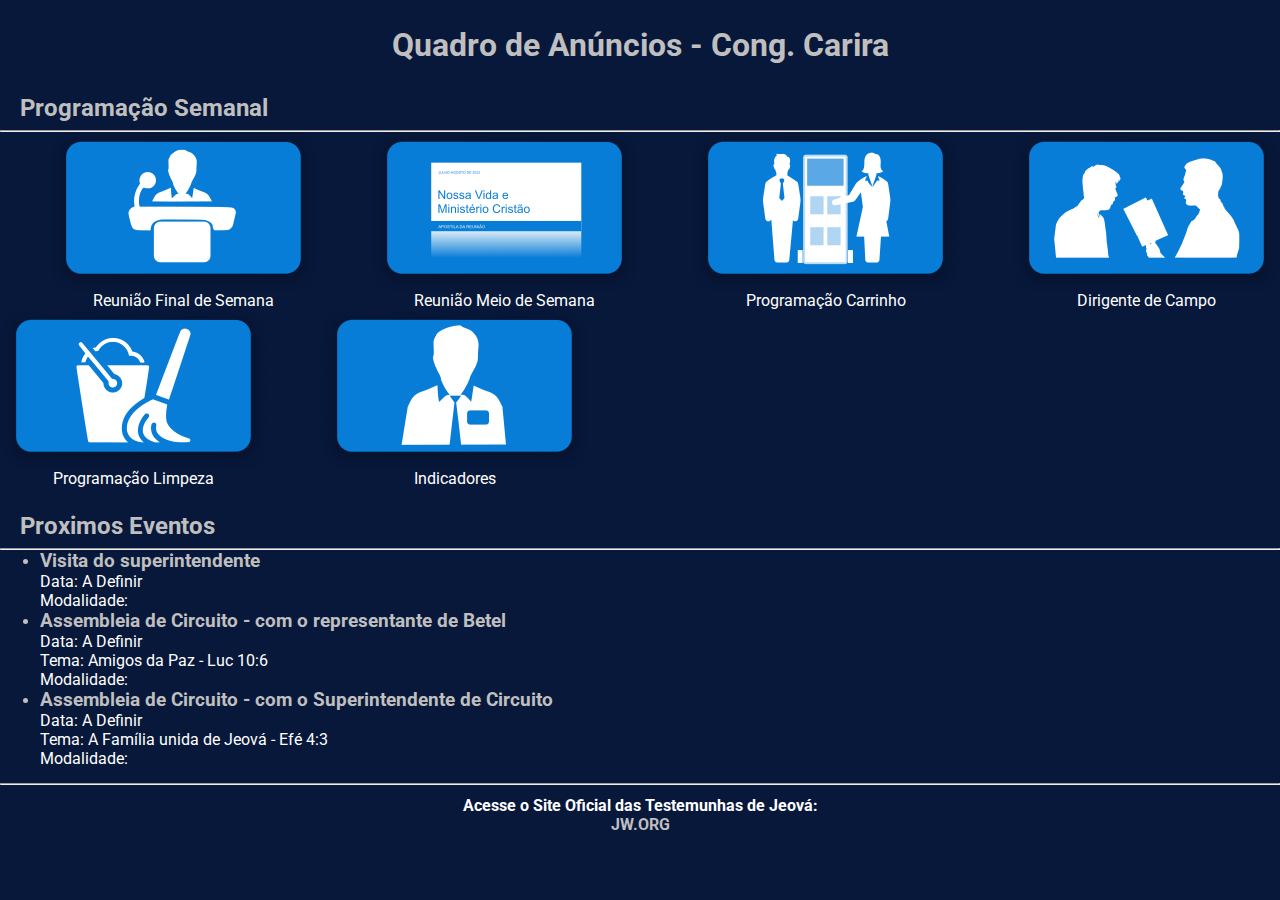
<file: index.html>
<!DOCTYPE html>
<html lang="pt-br">

<head>
    <meta charset="UTF-8">
    <meta http-equiv="X-UA-Compatible" content="IE=edge">
    <meta name="viewport" content="width=device-width, initial-scale=1.0">
    <link rel="stylesheet" href="style.css">
    <link rel="shortcut icon" href="img/favicon.ico" type="image/x-icon">
    <title>Quadro de anúncios</title>
</head>

<body>
    <header>
        <h1>Quadro de Anúncios - Cong. Carira</h1>
    </header>
    <main>
        <section class="programacao">
            <nav>
                <h2>Programação Semanal</h2>
            </nav>
            <hr>
            <a href="" class="imgs" target="_blank" rel="external">
                <p><img src="sabado.png" alt="">Reunião Final de Semana</p>
            </a>
            <a href="https://drive.google.com/file/d/1WOWJmA-Ii5mTDcEcbizA8zQkxcIXSf62/view?usp=sharing" class="imgs" target="_blank" rel="external">
                <p><img src="quarta.png" alt="">Reunião Meio de Semana</p>
            </a>
            <a href="programacao-carrinho.html" class="imgs" target="_blank" rel="external">
                <p><img src="Carrinhos.png" alt="">Programação Carrinho</p>
            </a>
            <a href="dirigente-de-campo.html" class="imgs"
                target="_blank" rel="external">
                <p><img src="Campo.png" alt="">Dirigente de Campo</p>
            </a>
            <a href="" class="imgs" target="_blank" rel="external">
                <p><img src="Limpeza.png" alt="">Programação Limpeza</p>
            </a>
            <a href="" class="imgs" target="_blank" rel="external">
                <p><img src="Voluntarios.png" alt="">Indicadores</p>
            </a>
        </section>
        <section class="eventos">
            <nav>
                <h2>Proximos Eventos</h2>
            </nav>
            <hr>
            <ul>
                <li>
                    <h3>Visita do superintendente</h3>
                </li>
                <p>Data: A Definir</p><br>
                <p>Modalidade: </p>
            </ul>
            <ul>
                <li>
                    <h3>Assembleia de Circuito - com o representante de Betel</h3>
                </li>
                <p>Data: A Definir</p><br>
                <p>Tema: Amigos da Paz - Luc 10:6</p><br>
                <p>Modalidade: </p><br>
            </ul>
            <ul>
                <li>
                    <h3>Assembleia de Circuito - com o Superintendente de Circuito</h3>
                </li>
                <p>Data: A Definir</p><br>
                <p>Tema: A Família unida de Jeová - Efé 4:3</p><br>
                <p>Modalidade: </p><br>
            </ul>

        </section>
    </main>
    <hr>
    <footer>
        <h4>Acesse o Site Oficial das Testemunhas de Jeová: <a href="https://www.jw.org/pt/" target="_blank"
                rel="external">JW.ORG</a></h4>
    </footer>
</body>

</html>
</file>
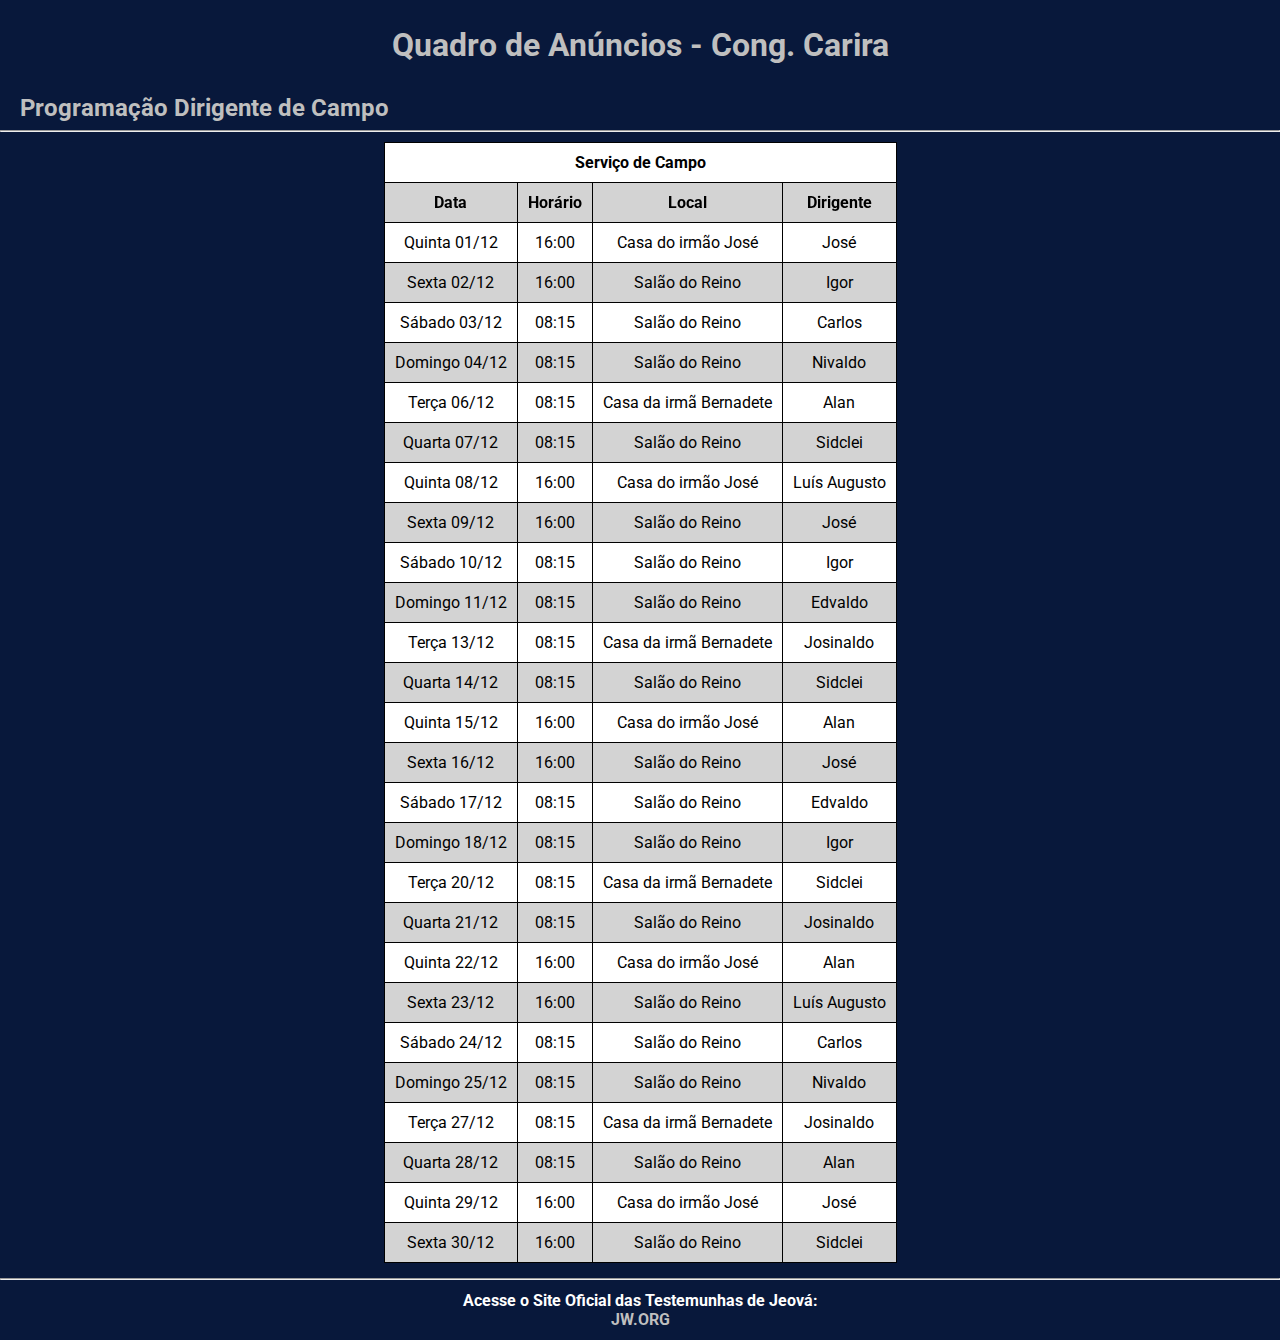
<file: dirigente-de-campo.html>
<!DOCTYPE html>
<html lang="pt-br">

<head>
    <meta charset="UTF-8">
    <meta http-equiv="X-UA-Compatible" content="IE=edge">
    <meta name="viewport" content="width=device-width, initial-scale=1.0">
    <title>Programação Cong. Carira</title>
    <link rel="shortcut icon" href="img/favicon.ico" type="image/x-icon">
    <link rel="stylesheet" href="style.css">
</head>

<body>
    <header>
        <a href="index.html">
            <h1>Quadro de Anúncios - Cong. Carira</h1>
        </a>
    </header>
    <main>
        <section class="programacao">
            <nav>
                <h2>Programação Dirigente de Campo</h2>
            </nav>
            <hr>
            <table>
                    <tr>
                        <th colspan="4">Serviço de Campo</th>
                    </tr>
                    <tr class="rolar">
                        <th>Data</th>
                        <th>Horário</th>
                        <th>Local</th>
                        <th>Dirigente</th>
                    </tr>
                        <tr>
                            <td>Quinta 01/12</td>
                            <td>16:00</td>
                            <td>Casa do irmão José</td>
                            <td>José</td>
                        </tr>
                        <tr>
                            <td>Sexta 02/12</td>
                            <td>16:00</td>
                            <td>Salão do Reino</td>
                            <td>Igor</td>
                        </tr>
                        <tr>
                            <td>Sábado 03/12</td>
                            <td>08:15</td>
                            <td>Salão do Reino</td>
                            <td>Carlos</td>
                        </tr>
                        <tr>
                            <td>Domingo 04/12</td>
                            <td>08:15</td>
                            <td>Salão do Reino</td>
                            <td>Nivaldo</td>
                        </tr>
                        <tr>
                            <td>Terça 06/12</td>
                            <td>08:15</td>
                            <td>Casa da irmã Bernadete</td>
                            <td>Alan</td>
                        </tr>
                        <tr>
                            <td>Quarta 07/12</td>
                            <td>08:15</td>
                            <td>Salão do Reino</td>
                            <td>Sidclei</td>
                        </tr>
                        <tr>
                            <td>Quinta 08/12</td>
                            <td>16:00</td>
                            <td>Casa do irmão José</td>
                            <td>Luís Augusto</td>
                        </tr>
                        <tr>
                            <td>Sexta 09/12</td>
                            <td>16:00</td>
                            <td>Salão do Reino</td>
                            <td>José</td>
                        </tr>
                        <tr>
                            <td>Sábado 10/12</td>
                            <td>08:15</td>
                            <td>Salão do Reino</td>
                            <td>Igor</td>
                        </tr>
                        <tr>
                            <td>Domingo 11/12</td>
                            <td>08:15</td>
                            <td>Salão do Reino</td>
                            <td>Edvaldo</td>
                        </tr>
                        <tr>
                            <td>Terça 13/12</td>
                            <td>08:15</td>
                            <td>Casa da irmã Bernadete</td>
                            <td>Josinaldo</td>
                        </tr>
                        <tr>
                            <td>Quarta 14/12</td>
                            <td>08:15</td>
                            <td>Salão do Reino</td>
                            <td>Sidclei</td>
                        </tr>
                        <tr>
                            <td>Quinta 15/12</td>
                            <td>16:00</td>
                            <td>Casa do irmão José</td>
                            <td>Alan</td>
                        </tr>
                        <tr>
                            <td>Sexta 16/12</td>
                            <td>16:00</td>
                            <td>Salão do Reino</td>
                            <td>José</td>
                        </tr>
                        <tr>
                            <td>Sábado 17/12</td>
                            <td>08:15</td>
                            <td>Salão do Reino</td>
                            <td>Edvaldo</td>
                        </tr>
                        <tr>
                            <td>Domingo 18/12</td>
                            <td>08:15</td>
                            <td>Salão do Reino</td>
                            <td>Igor</td>
                        </tr>
                        <tr>
                            <td>Terça 20/12</td>
                            <td>08:15</td>
                            <td>Casa da irmã Bernadete</td>
                            <td>Sidclei</td>
                        </tr>
                        <tr>
                            <td>Quarta 21/12</td>
                            <td>08:15</td>
                            <td>Salão do Reino</td>
                            <td>Josinaldo</td>
                        </tr>
                        <tr>
                            <td>Quinta 22/12</td>
                            <td>16:00</td>
                            <td>Casa do irmão José</td>
                            <td>Alan</td>
                        </tr>
                        <tr>
                            <td>Sexta 23/12</td>
                            <td>16:00</td>
                            <td>Salão do Reino</td>
                            <td>Luís Augusto</td>
                        </tr>
                        <tr>
                            <td>Sábado 24/12</td>
                            <td>08:15</td>
                            <td>Salão do Reino</td>
                            <td>Carlos</td>
                        </tr>
                        <tr>
                            <td>Domingo 25/12</td>
                            <td>08:15</td>
                            <td>Salão do Reino</td>
                            <td>Nivaldo</td>
                        </tr>
                        <tr>
                            <td>Terça 27/12</td>
                            <td>08:15</td>
                            <td>Casa da irmã Bernadete</td>
                            <td>Josinaldo</td>
                        </tr>
                        <tr>
                            <td>Quarta 28/12</td>
                            <td>08:15</td>
                            <td>Salão do Reino</td>
                            <td>Alan</td>
                        </tr>
                        <tr>
                            <td>Quinta 29/12</td>
                            <td>16:00</td>
                            <td>Casa do irmão José</td>
                            <td>José</td>
                        </tr>
                        <tr>
                            <td>Sexta 30/12</td>
                            <td>16:00</td>
                            <td>Salão do Reino</td>
                            <td>Sidclei</td>
                        </tr>
                    
            </table>
        </section>
        <hr>
        <footer>
            <h4>Acesse o Site Oficial das Testemunhas de Jeová: <a href="https://www.jw.org/pt/" target="_blank"
                    rel="external">JW.ORG</a></h4>
        </footer>
</body>

</html>
</file>
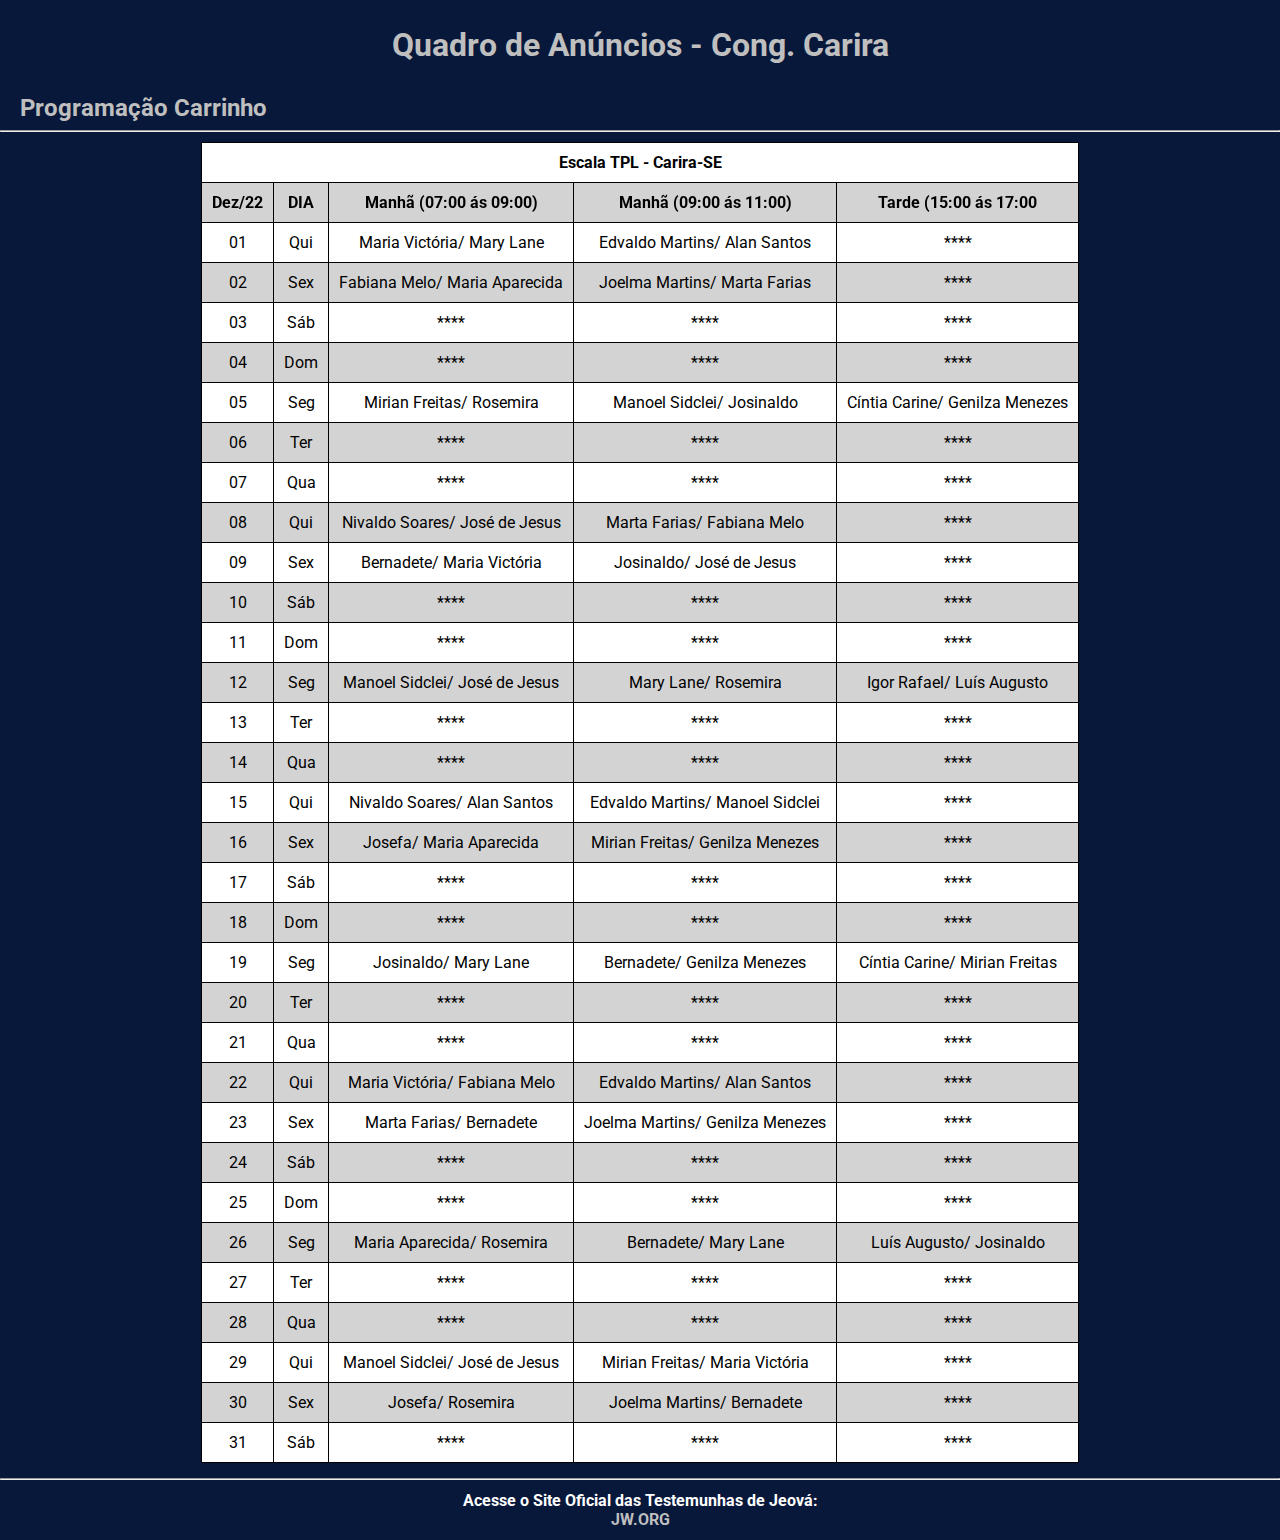
<file: programacao-carrinho.html>
<!DOCTYPE html>
<html lang="pt-br">

<head>
    <meta charset="UTF-8">
    <meta http-equiv="X-UA-Compatible" content="IE=edge">
    <meta name="viewport" content="width=device-width, initial-scale=1.0">
    <link rel="stylesheet" href="style.css">
    <link rel="shortcut icon" href="img/favicon.ico" type="image/x-icon">
    <title>Quadro de anúncios</title>
</head>

<body>
    <header>
        <a href="index.html">
            <h1>Quadro de Anúncios - Cong. Carira</h1>
        </a>
    </header>
    <main>
        <section class="programacao">
            <nav>
                <h2>Programação Carrinho</h2>
            </nav>
            <hr>
            <table>
                <tr>
                    <th colspan="5">Escala TPL - Carira-SE</th>
                </tr>
                <tr class="rolar">
                    <th>Dez/22</th>
                    <th>DIA</th>
                    <th>Manhã (07:00 ás 09:00)</th>
                    <th>Manhã (09:00 ás 11:00)</th>
                    <th>Tarde (15:00 ás 17:00</th>
                </tr>
                <tr>
                    <td>01</td>
                    <td>Qui</td>
                    <td>Maria Victória/ Mary Lane</td>
                    <td>Edvaldo Martins/ Alan Santos</td>
                    <td>****</td>
                </tr>
                <tr>
                    <td>02</td>
                    <td>Sex</td>
                    <td>Fabiana Melo/ Maria Aparecida</td>
                    <td>Joelma Martins/ Marta Farias</td>
                    <td>****</td>
                </tr>
                <tr>
                    <td>03</td>
                    <td>Sáb</td>
                    <td>****</td>
                    <td>****</td>
                    <td>****</td>
                </tr>
                <tr>
                    <td>04</td>
                    <td>Dom</td>
                    <td>****</td>
                    <td>****</td>
                    <td>****</td>
                </tr>
                <tr>
                    <td>05</td>
                    <td>Seg</td>
                    <td>Mirian Freitas/ Rosemira</td>
                    <td>Manoel Sidclei/ Josinaldo</td>
                    <td>Cíntia Carine/ Genilza Menezes</td>
                </tr>
                <tr>
                    <td>06</td>
                    <td>Ter</td>
                    <td>****</td>
                    <td>****</td>
                    <td>****</td>
                </tr>
                <tr>
                    <td>07</td>
                    <td>Qua</td>
                    <td>****</td>
                    <td>****</td>
                    <td>****</td>
                </tr>
                <tr>
                    <td>08</td>
                    <td>Qui</td>
                    <td>Nivaldo Soares/ José de Jesus</td>
                    <td>Marta Farias/ Fabiana Melo</td>
                    <td>****</td>
                </tr>
                <tr>
                    <td>09</td>
                    <td>Sex</td>
                    <td>Bernadete/ Maria Victória</td>
                    <td>Josinaldo/ José de Jesus</td>
                    <td>****</td>
                </tr>
                <tr>
                    <td>10</td>
                    <td>Sáb</td>
                    <td>****</td>
                    <td>****</td>
                    <td>****</td>
                </tr>
                <tr>
                    <td>11</td>
                    <td>Dom</td>
                    <td>****</td>
                    <td>****</td>
                    <td>****</td>
                </tr>
                <tr>
                    <td>12</td>
                    <td>Seg</td>
                    <td>Manoel Sidclei/ José de Jesus</td>
                    <td>Mary Lane/ Rosemira</td>
                    <td>Igor Rafael/ Luís Augusto</td>
                </tr>
                <tr>
                    <td>13</td>
                    <td>Ter</td>
                    <td>****</td>
                    <td>****</td>
                    <td>****</td>
                </tr>
                <tr>
                    <td>14</td>
                    <td>Qua</td>
                    <td>****</td>
                    <td>****</td>
                    <td>****</td>
                </tr>
                <tr>
                    <td>15</td>
                    <td>Qui</td>
                    <td>Nivaldo Soares/ Alan Santos</td>
                    <td>Edvaldo Martins/ Manoel Sidclei</td>
                    <td>****</td>
                </tr>
                <tr>
                    <td>16</td>
                    <td>Sex</td>
                    <td>Josefa/ Maria Aparecida</td>
                    <td>Mirian Freitas/ Genilza Menezes</td>
                    <td>****</td>
                </tr>
                <tr>
                    <td>17</td>
                    <td>Sáb</td>
                    <td>****</td>
                    <td>****</td>
                    <td>****</td>
                </tr>
                <tr>
                    <td>18</td>
                    <td>Dom</td>
                    <td>****</td>
                    <td>****</td>
                    <td>****</td>
                </tr>
                <tr>
                    <td>19</td>
                    <td>Seg</td>
                    <td>Josinaldo/ Mary Lane</td>
                    <td>Bernadete/ Genilza Menezes</td>
                    <td>Cíntia Carine/ Mirian Freitas</td>
                </tr>
                <tr>
                    <td>20</td>
                    <td>Ter</td>
                    <td>****</td>
                    <td>****</td>
                    <td>****</td>
                </tr>
                <tr>
                    <td>21</td>
                    <td>Qua</td>
                    <td>****</td>
                    <td>****</td>
                    <td>****</td>
                </tr>
                <tr>
                    <td>22</td>
                    <td>Qui</td>
                    <td>Maria Victória/ Fabiana Melo</td>
                    <td>Edvaldo Martins/ Alan Santos</td>
                    <td>****</td>
                </tr>
                <tr>
                    <td>23</td>
                    <td>Sex</td>
                    <td>Marta Farias/ Bernadete</td>
                    <td>Joelma Martins/ Genilza Menezes</td>
                    <td>****</td>
                </tr>
                <tr>
                    <td>24</td>
                    <td>Sáb</td>
                    <td>****</td>
                    <td>****</td>
                    <td>****</td>
                </tr>
                <tr>
                    <td>25</td>
                    <td>Dom</td>
                    <td>****</td>
                    <td>****</td>
                    <td>****</td>
                </tr>
                <tr>
                    <td>26</td>
                    <td>Seg</td>
                    <td>Maria Aparecida/ Rosemira</td>
                    <td>Bernadete/ Mary Lane</td>
                    <td>Luís Augusto/ Josinaldo</td>
                </tr>
                <tr>
                    <td>27</td>
                    <td>Ter</td>
                    <td>****</td>
                    <td>****</td>
                    <td>****</td>
                </tr>
                <tr>
                    <td>28</td>
                    <td>Qua</td>
                    <td>****</td>
                    <td>****</td>
                    <td>****</td>
                </tr>
                <tr>
                    <td>29</td>
                    <td>Qui</td>
                    <td>Manoel Sidclei/ José de Jesus</td>
                    <td>Mirian Freitas/ Maria Victória</td>
                    <td>****</td>
                </tr>
                <tr>
                    <td>30</td>
                    <td>Sex</td>
                    <td>Josefa/ Rosemira</td>
                    <td>Joelma Martins/ Bernadete</td>
                    <td>****</td>
                </tr>
                <tr>
                    <td>31</td>
                    <td>Sáb</td>
                    <td>****</td>
                    <td>****</td>
                    <td>****</td>
                </tr>
            </table>
        </section>
        <hr>
        <footer>
            <h4>Acesse o Site Oficial das Testemunhas de Jeová: <a href="https://www.jw.org/pt/" target="_blank"
                    rel="external">JW.ORG</a></h4>
        </footer>
</body>

</html>
</file>
<file: style.css>
@import url('https://fonts.googleapis.com/css2?family=Roboto&display=swap');

* {
    margin: 0;
    font-family: 'Roboto';
}

body {
    background-color: #08183B;
}

header {
    height: 60px;
    display: flex;
    justify-content: space-evenly;
    align-content: center;
    flex-direction: column;
    margin-top: 15px;
    margin-bottom: 10px;
}

table {
    border-collapse: collapse;
    display: flex;
    justify-content: center;
    margin-top: 10px;
}

tr {
    background-color: white;
}

td,
th {
    border: 1px solid rgb(0, 0, 0);
    padding: 10px;
    text-align: center;
    vertical-align: middle;
}

.rolar {
    position: sticky;
    top: -1px;
}

tr:nth-child(2n) {
    background-color: lightgray;
}

.programacao {
    margin-bottom: 15px;
}

nav {
    height: 45px;
    display: flex;
    align-items: center;
    padding-left: 20px;
}

p {
    color: #FFFFFF;
    display: inline-flex;
    flex-direction: column;
    align-items: center;
}

li::marker {
    color: #BFBFBF;
}

a {
    text-decoration: none;
    color: #BFBFBF;
    display: flex;
    flex-direction: row;
    justify-content: center;
}

.eventos {
    margin-bottom: 15px;
}

h1 {
    text-align: center;
    color: #BFBFBF;
}

h2 {
    color: #BFBFBF;
}

h3 {
    color: #BFBFBF;
}

h4 {
    color: #ffffff;
    text-align: center;
    display: flex;
    height: 60px;
    flex-direction: column;
    justify-content: center;
}

footer {
    height: 60px;
}


@media screen and (min-width: 480px) {
    .imgs {
        padding-left: 50px;
    }

    a {
        text-decoration: none;
        color: #BFBFBF;
        display: inline;
    }
}
</file>
